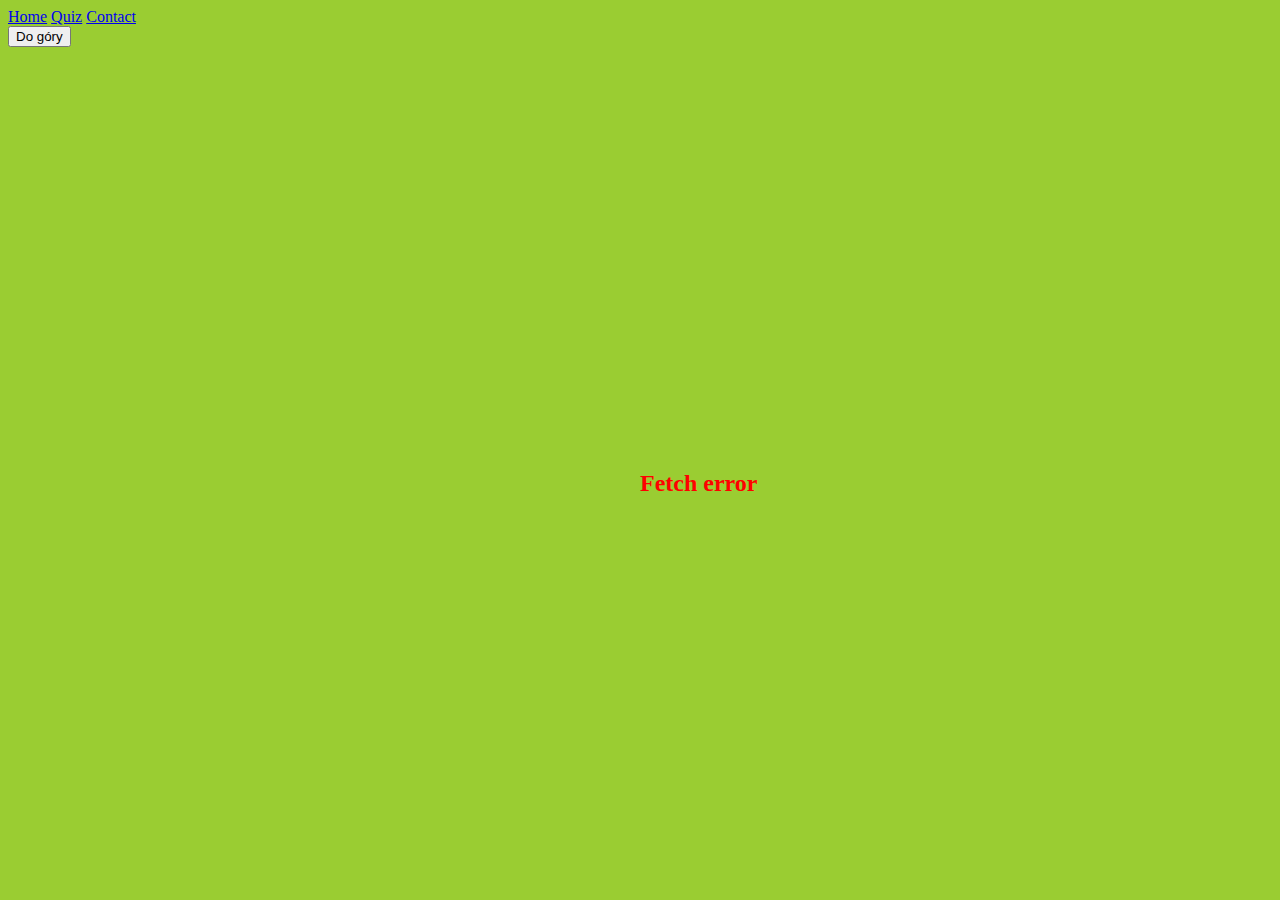
<file: Quiz.html>
<!DOCTYPE html>
<html lang="en">
<head>
    <meta charset="UTF-8">
    <title>Quiz</title>
    <link rel="stylesheet" href="https://stackpath.bootstrapcdn.com/bootstrap/4.2.1/css/bootstrap.min.css" integrity="sha384-GJzZqFGwb1QTTN6wy59ffF1BuGJpLSa9DkKMp0DgiMDm4iYMj70gZWKYbI706tWS" crossorigin="anonymous">
    <link rel="stylesheet" href="css/style.css">
</head>
<body>
<div class="navbar"></div>

<div class="progress center">
    <progress></progress>
</div>
<div class="error center" style="display: none;">
    <h2 style="color: red;">Fetch error</h2>
</div>

<div class="container list" style="display: none">
    <h2 class="questionNumber"></h2>
    Question: <h4 class="question"></h4>

    Answers:
    <ul class="list-group">
        <li class="list-group-item"></li>
        <li class="list-group-item"></li>
        <li class="list-group-item"></li>
        <li class="list-group-item"></li>
    </ul>

    <div class="buttons">
        <button class="btn btn-danger previous">Previous</button>
        <button class="btn btn-success next">Next</button>
    </div>

    <h4>Your score: <span class="score">0</span>/20 points.</h4>
</div>
<div class="container results" style="display: none">
    <div class="btn-group-custom">
        <button class="btn btn-success btn-custom restart">Retake quiz</button>
    </div>
    <div class="score">
        <table class="table table-striped">
            <thead>
            <tr>
                <th>#</th>
                <th>Point/20</th>
                <th>Average</th>
            </tr>
            </thead>
            <tbody>
            <tr>
                <th scope="row">Your score</th>
                <td class="userScorePoint"></td>
                <td class="average"></td>
            </tr>
            </tbody>
        </table>
    </div>
</div>
<div class="scroll">
    <button class="btn btn-success">
        <i class="fa fa-arrow-circle-up" aria-hidden="true"></i>Do góry
    </button>
</div>
<script src="js/navbar.js"></script>
<script src="js/scroll.js"></script>
<script src="js/script.js"></script>
</body>
</html>
</file>
<file: css/style.css>
html {
    scroll-behavior: smooth;
}

body {
    background-color: yellowgreen;
}
li {
    display: inline;
}
.footer {
    text-align: center;
}
.scroll {
    position: fixed;
    bottom: 30px;
    right: 30px;
    position: static;
}

.list-group-item {
    cursor: pointer;
}

.correct {
    background-color: #289a27;
}

.incorrect {
    background-color: #c41a21;
}

.buttons {
    padding: 10px 10px 10px 0;
}

.center {
    position: absolute;
    left: 50%;
    top: 50%;
}
</file>
